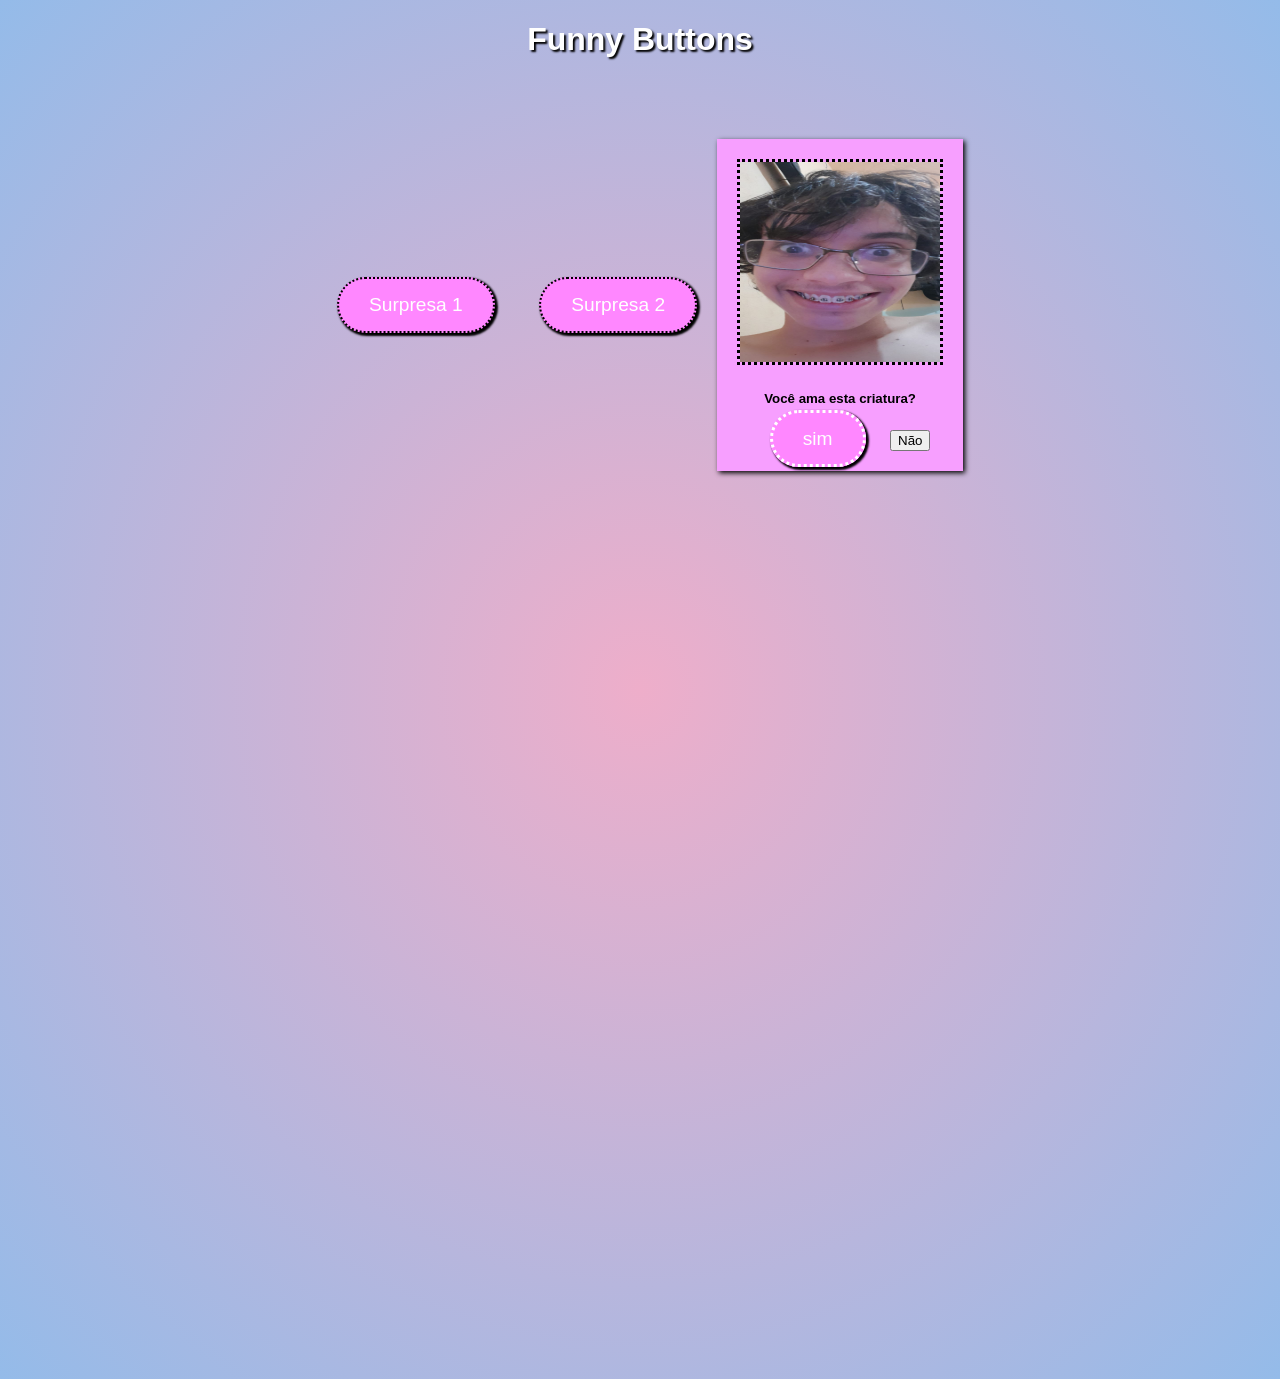
<file: index.html>
<!DOCTYPE html>
<html lang="en">
<head>
    <meta charset="UTF-8">
    <meta name="viewport" content="width=device-width, initial-scale=1.0">
    <title>Document</title>
    <link rel="stylesheet" href="style.css">
</head>
<body>
    <audio id="myAudio" src="amo.ogg" preload="auto"></audio>
    <h1>Funny Buttons</h1>

    <div class="container">
        <div class="box">
            <button class="sound-btn" data-sound="au2.mp3">Surpresa 1</button>
            <button class="sound-btn" data-sound="m-e-o-w.mp3">Surpresa 2</button>
        </div>


        <div class="card">
            <img src="joao.jpeg" alt="joaobananao">
            <h5>Você ama esta criatura?</h5>
            <a href="https://github.com/hatsunemikutoro-hash/paty-cake-paty-cake2/blob/main/uhu.html" class="button">sim</a>
            <button class="n">Não</button>
        </div>
    </div>
    <script src="app.js"></script>
</body>
</html>
</file>
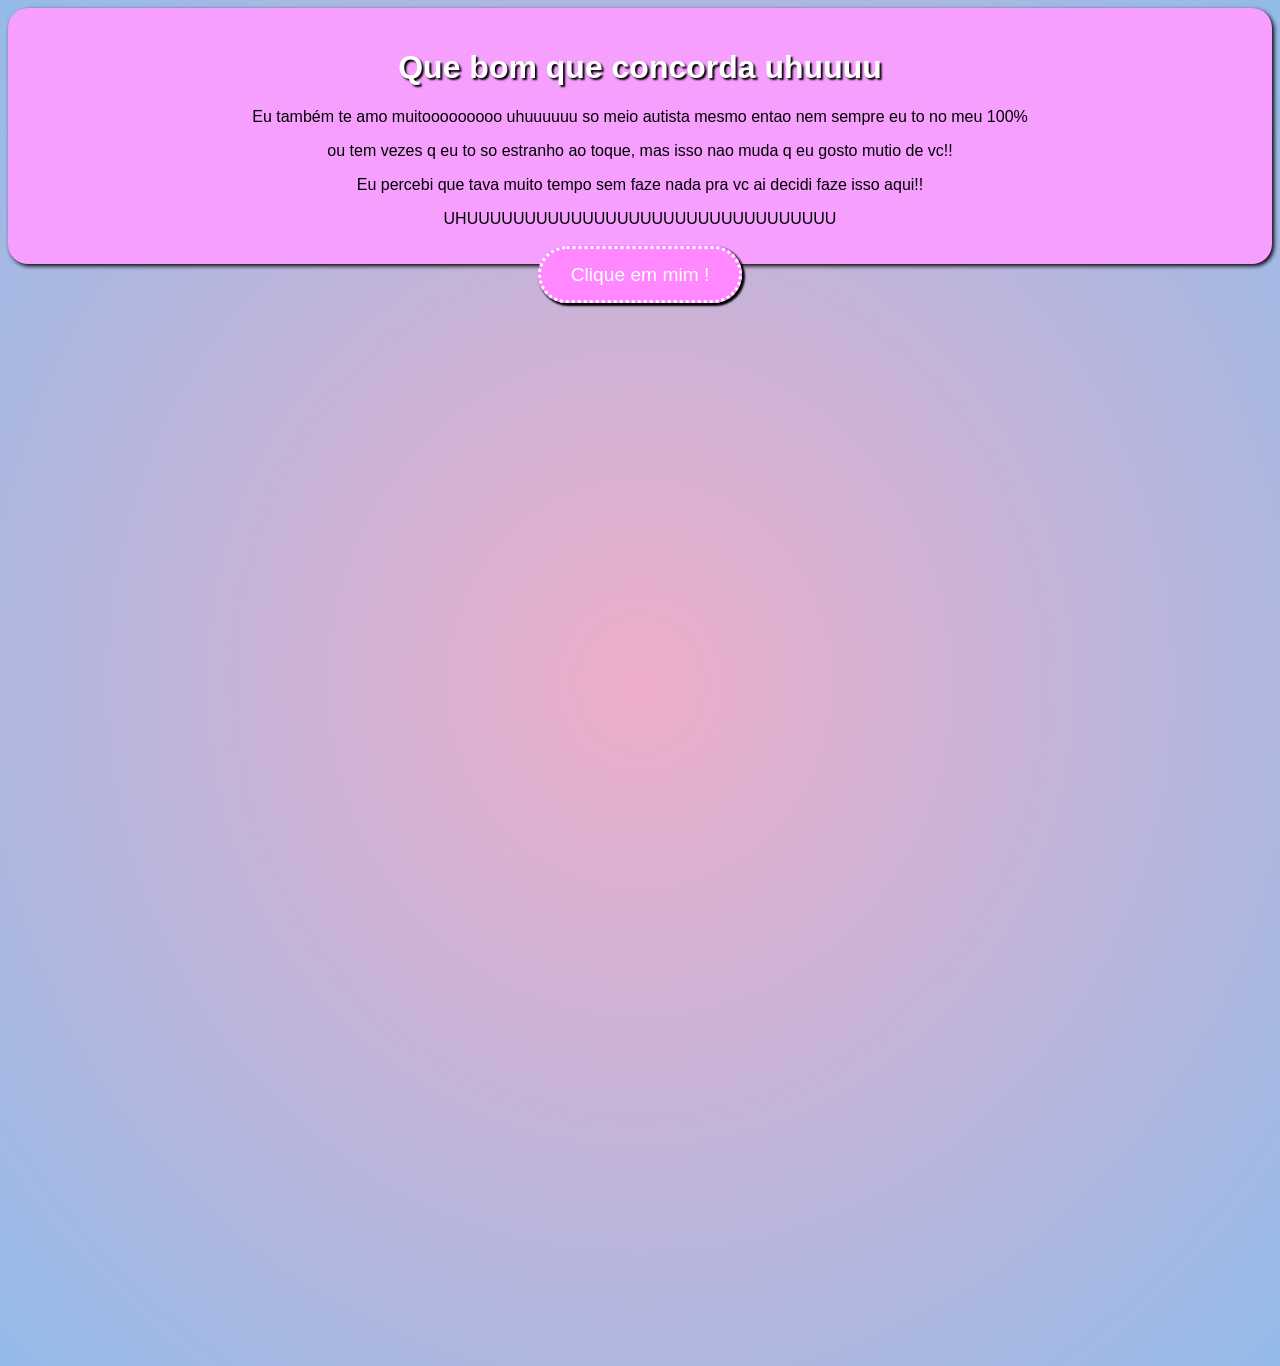
<file: uhu.html>
<!DOCTYPE html>
<html lang="en">
<head>
    <meta charset="UTF-8">
    <meta name="viewport" content="width=device-width, initial-scale=1.0">
    <title>Document</title>
    <link rel="stylesheet" href="style.css">
</head>
<body>
    <div class="cartinha">
        <h1>Que bom que concorda uhuuuu</h1>
        <p>Eu também te amo muitooooooooo uhuuuuuu so meio autista mesmo entao nem sempre eu to no meu 100%</p>
        <p>ou tem vezes q eu to so estranho ao toque, mas isso nao muda q eu gosto mutio de vc!!</p>
        <p>Eu percebi que tava muito tempo sem faze nada pra vc ai decidi faze isso aqui!!</p>
        <p>UHUUUUUUUUUUUUUUUUUUUUUUUUUUUUUUUU</p>
    </div>

    <a class="button" href="https://open.spotify.com/intl-pt/artist/3Nrfpe0tUJi4K4DXYWgMUX">Clique em mim !</a>
</body>
</html>
</file>
<file: style.css>
body {
    text-align: center;
    background: radial-gradient(rgb(238, 174, 202), rgb(148, 187, 233));
    min-height: 150vh;
    font-family: Arial, Helvetica, sans-serif;
}

.container {
    display: flex;
    justify-content: center;
    align-items: center;
    height: 50vh; /* Ocupa metade da altura da tela */
}
h1 {
    color: white;
    text-shadow: 2px 2px 2px black;
}

img {
    width: 200px;
    height: 200px;
    border: black;
    border-style: dotted;
}

.box button {
    margin: 20px;
    padding: 15px 30px;
    font-size: 1.2rem;
    cursor: pointer;
    border-radius: 200px;
    border-style: dotted;
    background-color: #ff87ff;
    box-shadow: 2px 2px 2px 1px black;
    color: white;
    transition: transform 0.1s;
}

.card {
    background-color: #f79fff;
    padding: 20px;
    box-shadow: 2px 2px 5px ;
    transition: transform 0.1s ease;
}

.card:hover{
    transform: translateY(-15px);
}

.box button:active {
    transform: scale(0.95); /* Efeito de clique físico */
}

.box button:hover {
    transform: translateY(2px); /* Efeito de clique físico */
}

.n {
    transition: transform 0.1s ease;
}

.cartinha {
    padding: 20px;
    background-color: #f79fff;
    border-radius: 20px;
    box-shadow: 2px 2px 4px;
}

.button {
    text-decoration: none;
    margin: 20px;
    padding: 15px 30px;
    font-size: 1.2rem;
    cursor: pointer;
    border-radius: 200px;
    border-style: dotted;
    background-color: #ff87ff;
    box-shadow: 2px 2px 2px 1px black;
    color: white;
    transition: transform 0.1s;
}

.button:hover {
    transform: scale(0.95);
}
</file>
